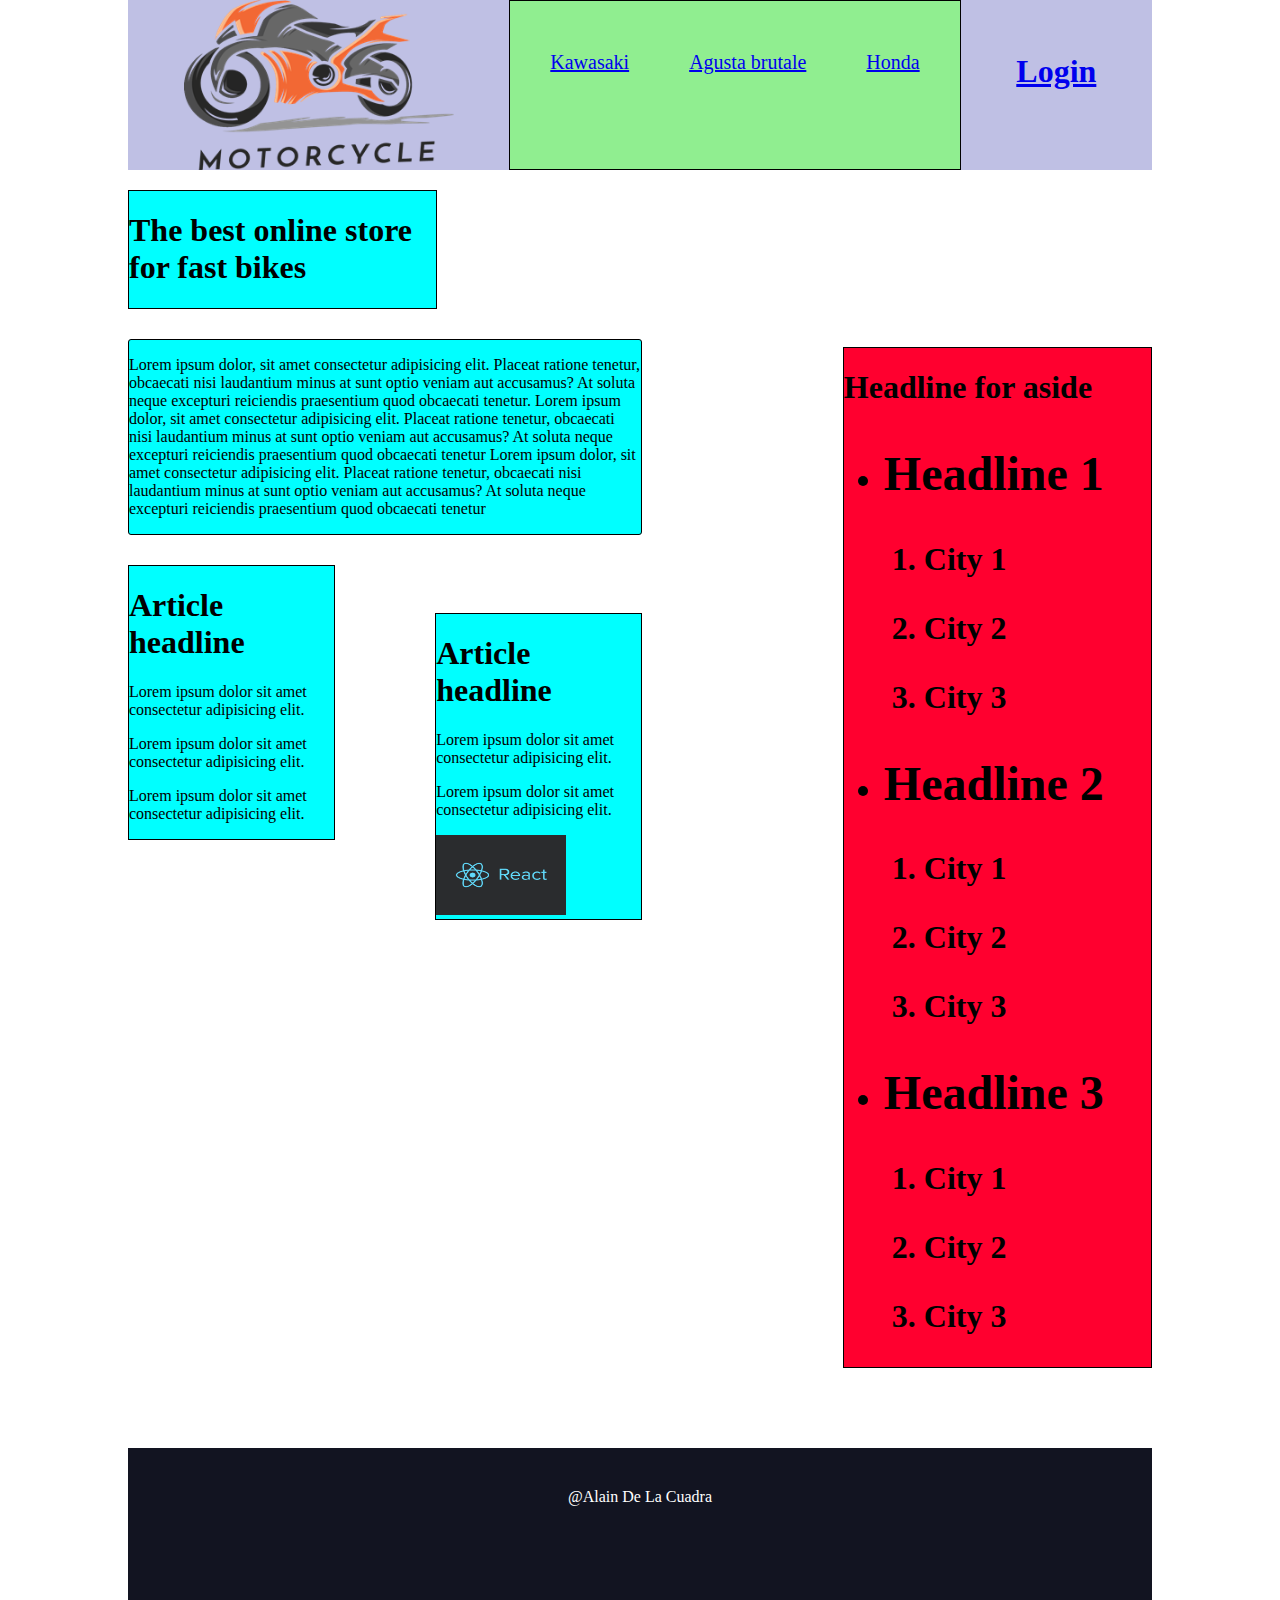
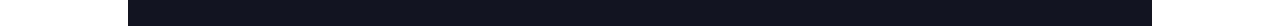
<file: index.html>
<!DOCTYPE html>
<html lang="en">
<head>
    <meta charset="UTF-8">
    <meta http-equiv="X-UA-Compatible" content="IE=edge">
    <meta name="viewport" content="width=device-width, initial-scale=1.0">
    <link rel="stylesheet" href="style.css">
    <title>TVOP536 BIKES</title>
</head>

<body>
        <header>
             <img src="sport.png" alt="Logo" width="270px" height="170px">  
        <nav>
            <ol>
                <li><p><a href="https://storage.kawasaki.eu/public/kawasaki.eu/en-EU/model/th_2020_Ninja%20650_BK1_STU%20(1).002.jpg">Kawasaki</a></p></li>
                <li><p><a href="https://www.motostop.eu/productimages/20870/69516.jpg">Agusta brutale</a></p></li>
                <li><p><a href="https://i0.wp.com/www.bike.se/wp-content/uploads/2019/11/195877_2020_HONDA_CBR1000RR-R.jpg?fit=584%2C437&ssl=1">Honda</a></p></li>
            </ol>  
       </nav>
    <h1><p><a href="login.html">Login</a></p></h1>
    </header>

    <div id="main-header">
        <h1>The best online store for fast bikes</h1>   
   </div>
   <div id="subtex">
    <p>Lorem ipsum dolor, sit amet consectetur adipisicing elit. Placeat ratione tenetur, obcaecati nisi laudantium minus at 
        sunt optio veniam aut accusamus? At soluta 
        neque excepturi reiciendis praesentium quod obcaecati tenetur.
        Lorem ipsum dolor, sit amet consectetur adipisicing elit. Placeat ratione tenetur, obcaecati nisi laudantium minus at 
        sunt optio veniam aut accusamus? At soluta 
        neque excepturi reiciendis praesentium quod obcaecati tenetur
        Lorem ipsum dolor, sit amet consectetur adipisicing elit. Placeat ratione tenetur, obcaecati nisi laudantium minus at 
        sunt optio veniam aut accusamus? At soluta 
        neque excepturi reiciendis praesentium quod obcaecati tenetur</p>
   </div>
   <div id="article1">
    <article>
        <h1>Article headline</h1>
        <p>Lorem ipsum dolor sit amet consectetur adipisicing elit.</p>
        <p>Lorem ipsum dolor sit amet consectetur adipisicing elit.</p>
        <p>Lorem ipsum dolor sit amet consectetur adipisicing elit.</p>
    </article>
</div>
<div id="article2">
    <article>
        <h1>Article headline</h1>
        <p>Lorem ipsum dolor sit amet consectetur adipisicing elit.</p>
        <p>Lorem ipsum dolor sit amet consectetur adipisicing elit.</p>
        <img src="react2.png" alt="Logo" width="130px" height="80px">
    </article>
    </div>
    
    <div id="aside">
   
        <aside>
          
            <h1>Headline for aside<h1>
            
            <ul>
                <li>
                    <h2>Headline 1</h2>
                   <ol> 
                    <li><p>City 1</p></li>
                    <li><p>City 2</p></li>
                    <li><p>City 3</p></li>
                 </ol>
                </li>
                <li>
                    <h2>Headline 2</h2>
                   <ol> 
                    <li><p>City 1</p></li>
                    <li><p>City 2</p></li>
                    <li><p>City 3</p></li>
                 </ol>
                </li>
                <li>
                    <h2>Headline 3</h2>
                   <ol> 
                    <li><p>City 1</p></li>
                    <li><p>City 2</p></li>
                    <li><p>City 3</p></li>
                 </ol>
                </li>
            </ul>
            </aside>
    </div>
    
</div>
    </body>
    <div id="footer">
    <footer><span>@Alain De La Cuadra</span></footer>
</div>
    </html>
</file>
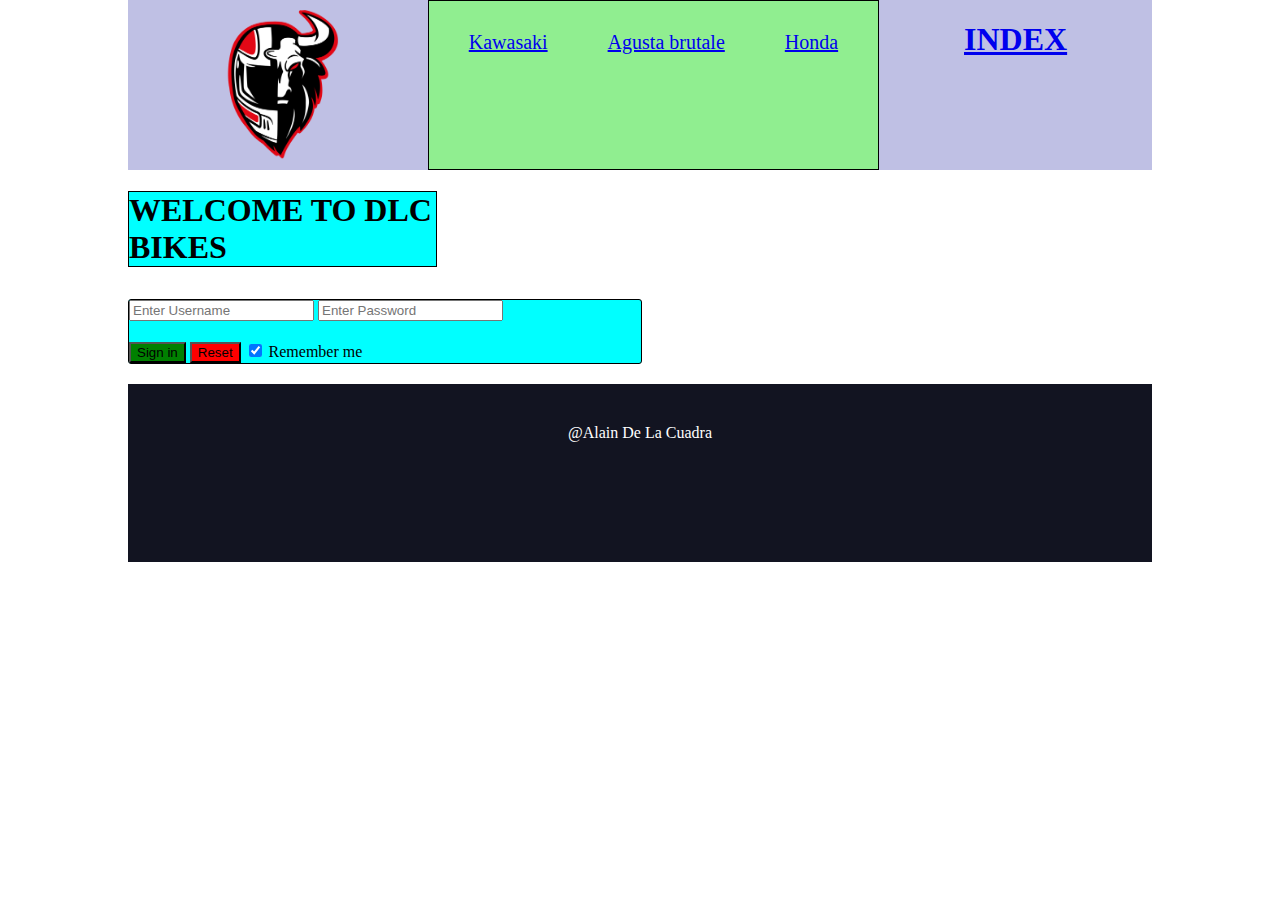
<file: login.html>
<!DOCTYPE html>
<html lang="en">
<head>
    <meta charset="UTF-8">
    <meta http-equiv="X-UA-Compatible" content="IE=edge">
    <meta name="viewport" content="width=device-width, initial-scale=1.0">
    <link rel="stylesheet" href="style.css">
    <title>TVOP536 BIKES</title>
</head>


<body>
 
<header>
 <img src="bull.png" alt="Logo" width="130px" height="170px">
 <nav>
    <ol>
        <li><a href="https://storage.kawasaki.eu/public/kawasaki.eu/en-EU/model/th_2020_Ninja%20650_BK1_STU%20(1).002.jpg">Kawasaki</a></li>
        <li><a href="https://www.motostop.eu/productimages/20870/69516.jpg">Agusta brutale</a></li>
       <li><a href="https://i0.wp.com/www.bike.se/wp-content/uploads/2019/11/195877_2020_HONDA_CBR1000RR-R.jpg?fit=584%2C437&ssl=1">Honda</a></li>
    </ol>    
  </nav>
      <h1 id="log"><a href="https://www.bikewale.com/">Index</a></h1>
  </header>
    <div>
    <h1><b><p id="main-header">WELCOME TO DLC BIKES</p></b></h1>
  </div>
    <div id="subtex">
      <form action="/index.html">
      <label for="uname"></label>
      <input type="text" placeholder="Enter Username" name="uname" required>
      
      <label for="psw"></label>
      <input type="password" placeholder="Enter Password" name="psw" required>

    
     <div class="button" >
   <button  id="buttonGreen"type="submit" >Sign in</button>   
      <input type="reset" id="buttonRed" value="Reset">
      <label>
        <input type="checkbox" checked="checked" name="remember"> Remember me
      </label> 
    </form>
</div>
</div>
<div id="footer">
  <footer ><span>@Alain De La Cuadra<span></footer>
</div>
  </body>
</file>
<file: style.css>
html, body {
    margin: 0;
    padding: 0;
    max-width: 1024px; 
	margin: 0 auto !important; 
	float: none !important; 
   
}
h1 {
    font-weight: bold;
}

header  {
    display: flex;
    flex-direction: row;
    justify-content: space-evenly;
    background-color:rgb(191, 192, 228);
    color: white;
}

.button {
    margin-top: 20px;
}
#buttonRed {
    background-color: red;
}
#buttonGreen {
   background-color: green;
}
 .headlines  {
    border: 1px solid black;
    display: flex;
    width: 100%; 
    background-color: lightsteelblue;
}

nav {
    border: 1px solid black;
    background-color: lightgreen;
}
nav > ol {
    display: flex;
    flex-direction: row;
    list-style: none;
    font-size: 20px;
    justify-content: center;
    padding: 10px;
}

nav > ol > li {
    padding: 0 30px;
}

#footer {
   
    display: flex;
    flex-direction: row;
    justify-content: space-evenly;
    background-color: hsl(230, 30%, 10%);
    color: white; 
    padding: 40px 0 120px 0;
    margin-top: 20px;
   
}

#main-header {

    background-color: aqua; 
    border: 1px solid black;
    width: 30%;
    margin-top: 20px;
}
#subtex {
 
    background-color: aqua; 
    border: 1px solid black;
    width: 50%;
    margin-top: 30px;
    border-radius: 3px;
}
#article1{
   
    background-color: aqua; 
    border: 1px solid black;
    width: 20%;
    margin-top: 30px;
    
}
#article2 {

    position:relative;
    left:30%; 
    top: -227px; 
    background-color: aqua; 
    border: 1px solid black;
    width: 20%;  
}

  #aside {

  display: flex;
  margin-left: auto;
  margin-top: -800px;
  background-color: rgb(255, 0, 47); 
  border: 1px solid black;
  width: 30%;
  margin-bottom: 80px;  
}

li:hover {

    background-color: rgb(255, 0, 217);
    border-radius: 7px;
  }

 #log { 

    text-transform: uppercase;
 }
</file>
